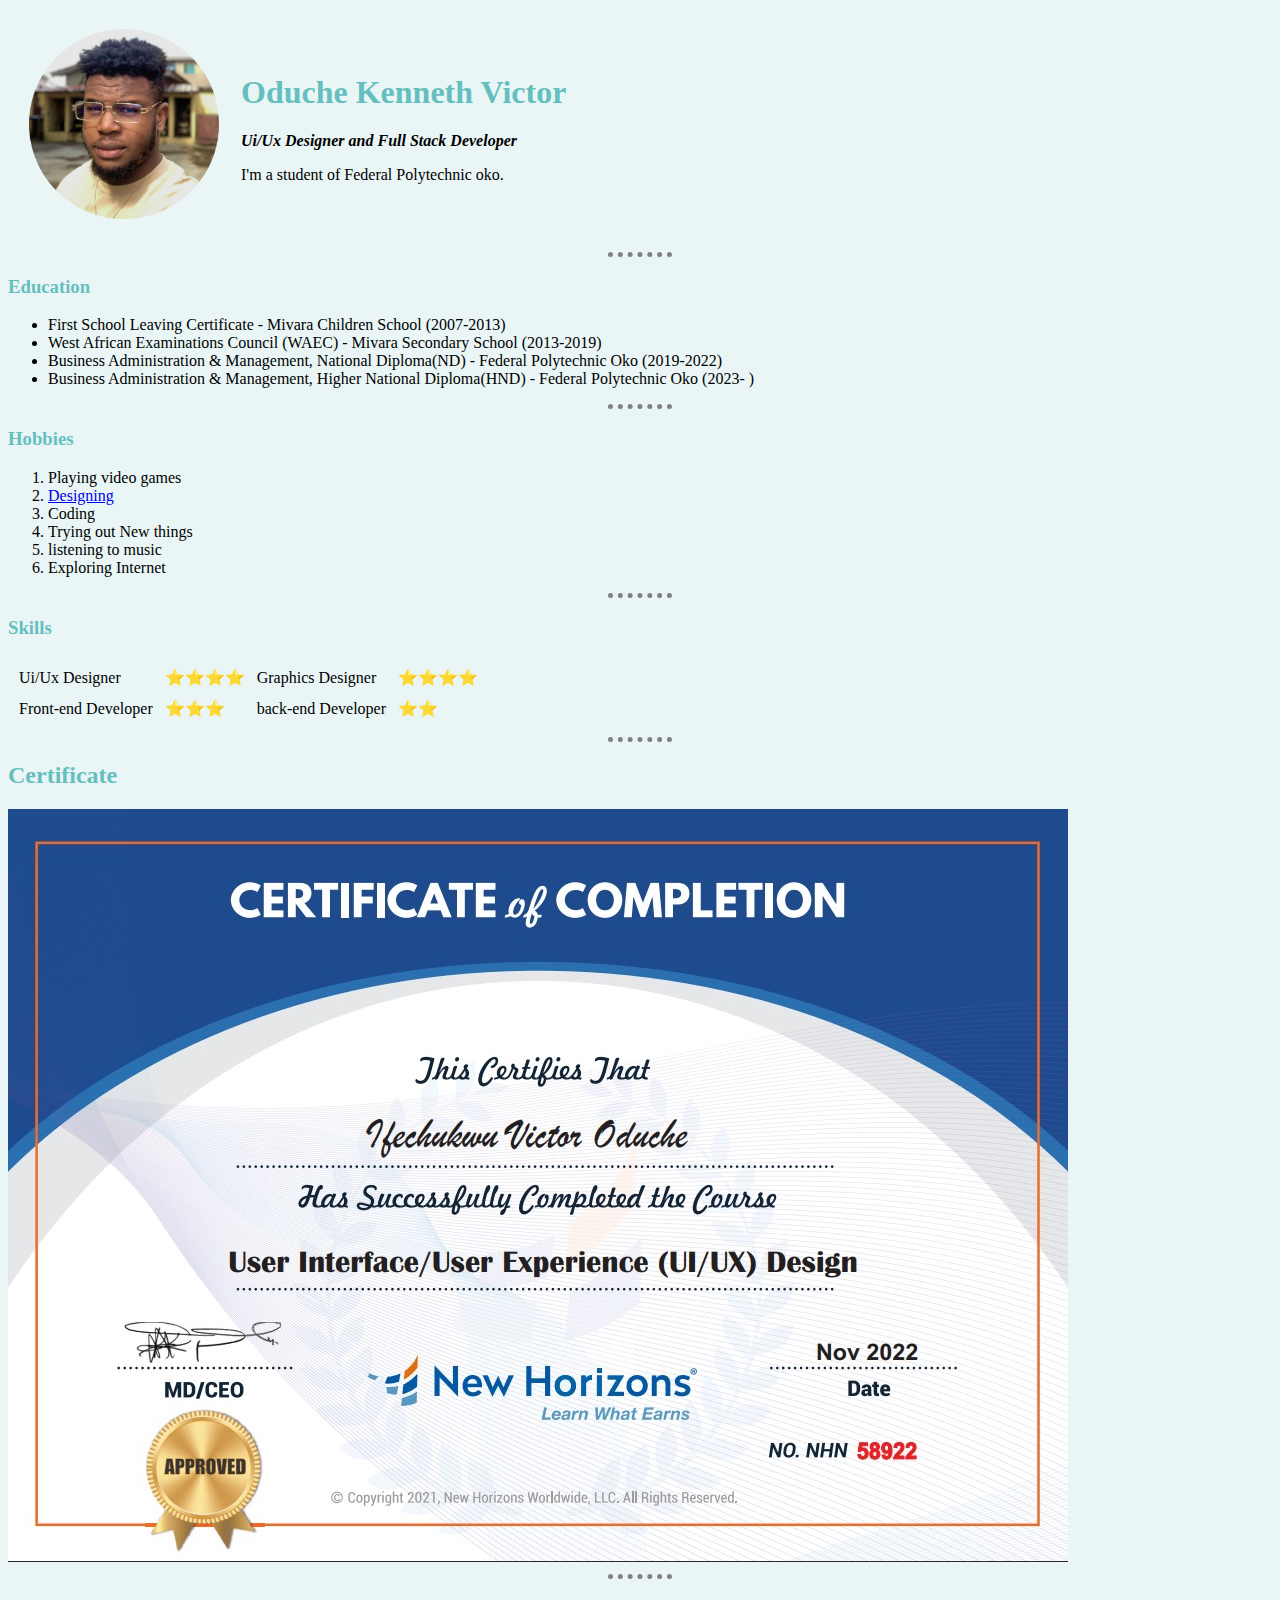
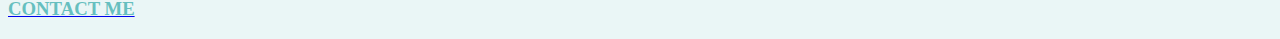
<file: index.html>
<!DOCTYPE html>
<html>
<head>
    <meta charset="UTF-8">
    <title>Mr Vk's Portfolio 👨‍💻</title>
    <link rel="stylesheet"   href="css/style.css">
</head>
<body>
    <table cellspacing="20">
        <tr>
            <td><img src="mr_vk-modified.png", width="190" alt="Mr Vk's Profile pic"></td>
            <td><h1>Oduche Kenneth Victor</h1>
                <p><strong><em>Ui/Ux Designer and Full Stack Developer</em></strong></p>
                <p>I'm a student of Federal Polytechnic oko.</p></td>
        </tr>
    </table>
    <hr>
    <h3>Education</h3>
    <ul>
     <li>First School Leaving Certificate - Mivara Children School (2007-2013)</li>
       <li>West African Examinations Council (WAEC) - Mivara Secondary School (2013-2019)</li> 
        <li>Business Administration & Management, National Diploma(ND) - Federal Polytechnic Oko (2019-2022)</li>
        <li>Business Administration & Management, Higher National Diploma(HND) - Federal Polytechnic Oko (2023- ) </li>
    </ul>
    <hr>
    <h3>Hobbies</h3>
    <ol>
        <li>Playing video games</li>
        <li><a href="https://www.behance.net/victorkenneth4">Designing</a></li>
        <li>Coding</li>
        <li>Trying out New things</li>
        <li>listening to music</li>
        <li>Exploring Internet</li>
    </ol>
    <hr>
    <h3>Skills</h3>
    <table cellspacing="10">
            <tr>
                <td>Ui/Ux Designer</td>
                <td>⭐⭐⭐⭐</td>
                <td>Graphics Designer</td>
                <td>⭐⭐⭐⭐</td>
            </tr>
            <tr>
                <td>Front-end Developer</td>
                <td>⭐⭐⭐</td>
                <td>back-end Developer</td>
                <td>⭐⭐</td>
            </tr>
        </tbody>
    </table>
    <hr>
    <h2>Certificate</h2>
    <img src="Certificate uiux.jpg" alt="Ui/Ux Certificate">
    <hr>
    <a href="Contact.html"><h3>CONTACT ME</h3></a>
</body>
</html>
</file>
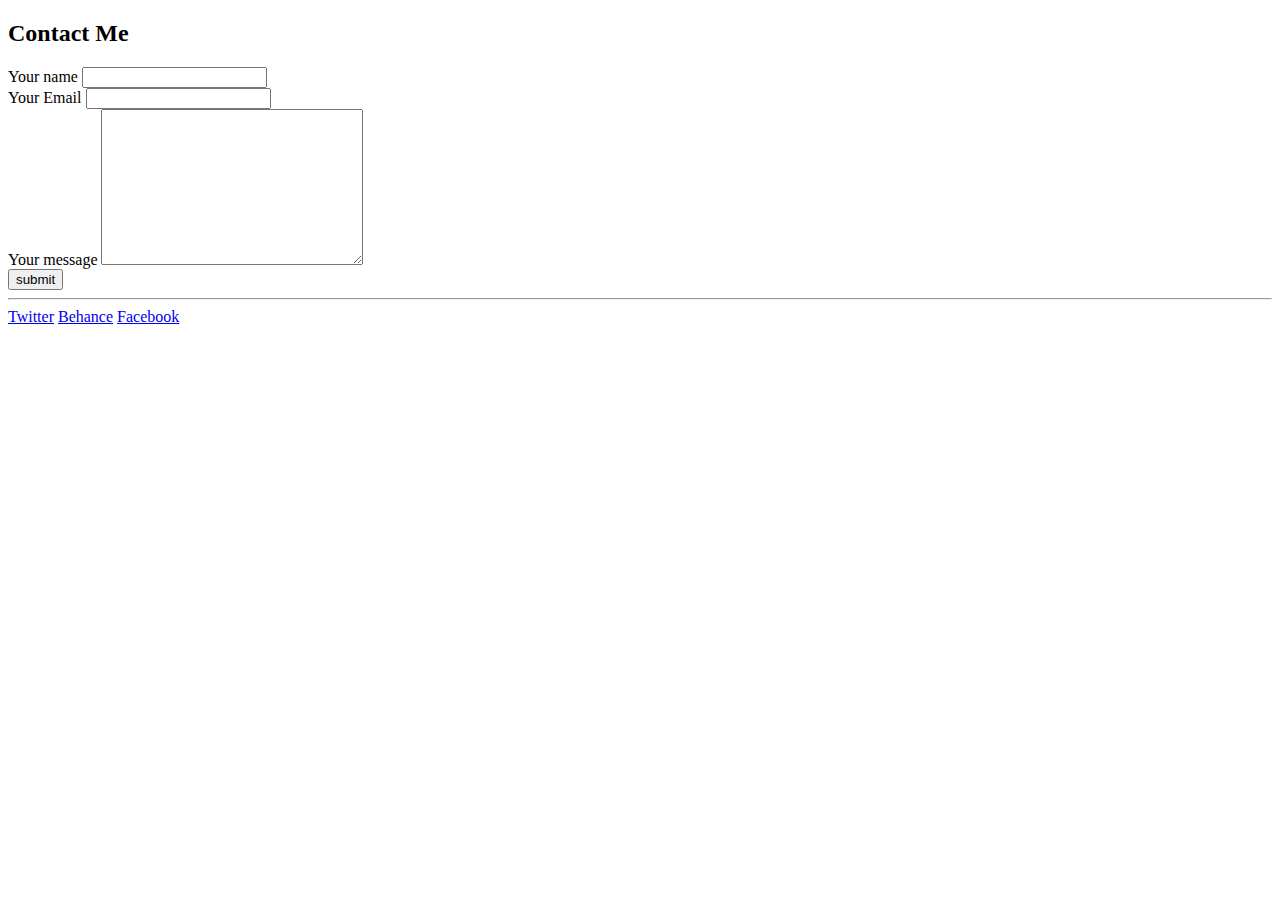
<file: Contact.html>
<!DOCTYPE html>
<html>
<head>
    <meta charset="UTF-8">
    <title>Contact Me</title>
</head>
<body>
 <h2>Contact Me </h2>
 <form action="mailto:oducheifechukwu@yahoo.com" method="post" enctype="text/plain">
    <label>Your name</label>
    <input type="text" name="YourName"> <br> 
    <label>Your Email</label>
    <input type="email" name="YourEmail" id=""><br>
    <label>Your message</label>
    <textarea name="YourMessage" id="" cols="30" rows="10"></textarea><br>
    <input type="submit" value="submit">
 </form>
 <hr>
 <a href="https://twitter.com/Mr_Vk_1">Twitter</a>
 <a href="https://www.behance.net/victorkenneth4">Behance</a>
 <a href="https://www.facebook.com/ife.victor.7/">Facebook</a>
</body>
</html>
</file>
<file: css/style.css>
body {
    background-color: #EAF6F6;
}
hr {
    border-style: dotted none none;
    border-color: grey;
    border-width: 5px;
    width: 5%;
}
h1, h2, h3 {
    color: #66BFBF;
}
</file>
